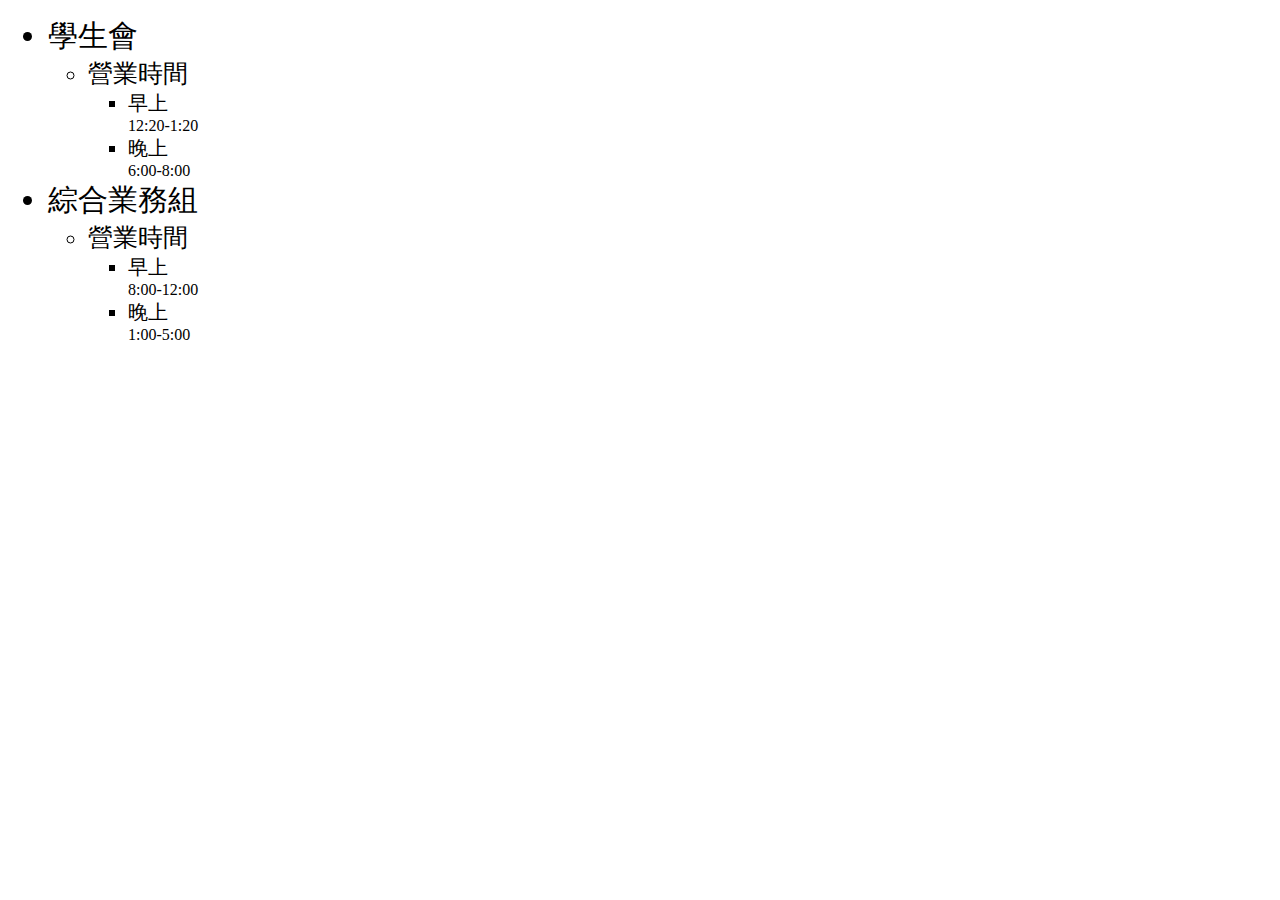
<file: docs/note.html>
<!DOCTYPE html>
<html>
    <head>
        <title>一些東西</title>
        <link type="image/jpg" rel="icon" href="http://itc.nkust.edu.tw/static/icon">
    </head>
    <body>
        <ul>
            <li style="font-size: 30px;">學生會</li>
            <ul>

                <li style="font-size: 25px;">營業時間</li>

                <ul>
                    <li style="font-size: 20px;">早上</li>
                            12:20-1:20
                    <li style="font-size: 20px;">晚上</li>
                            6:00-8:00
                </ul>   

            </ul>

            <li style="font-size: 30px;">綜合業務組</li>
            <ul>
                <li style="font-size: 25px;">營業時間</li>

                <ul>
                    <li style="font-size: 20px;">早上</li>
                            8:00-12:00
                    <li style="font-size: 20px;">晚上</li>
                            1:00-5:00
                </ul>   

            </ul>

        </ul>

    </body>
</html>
</file>
